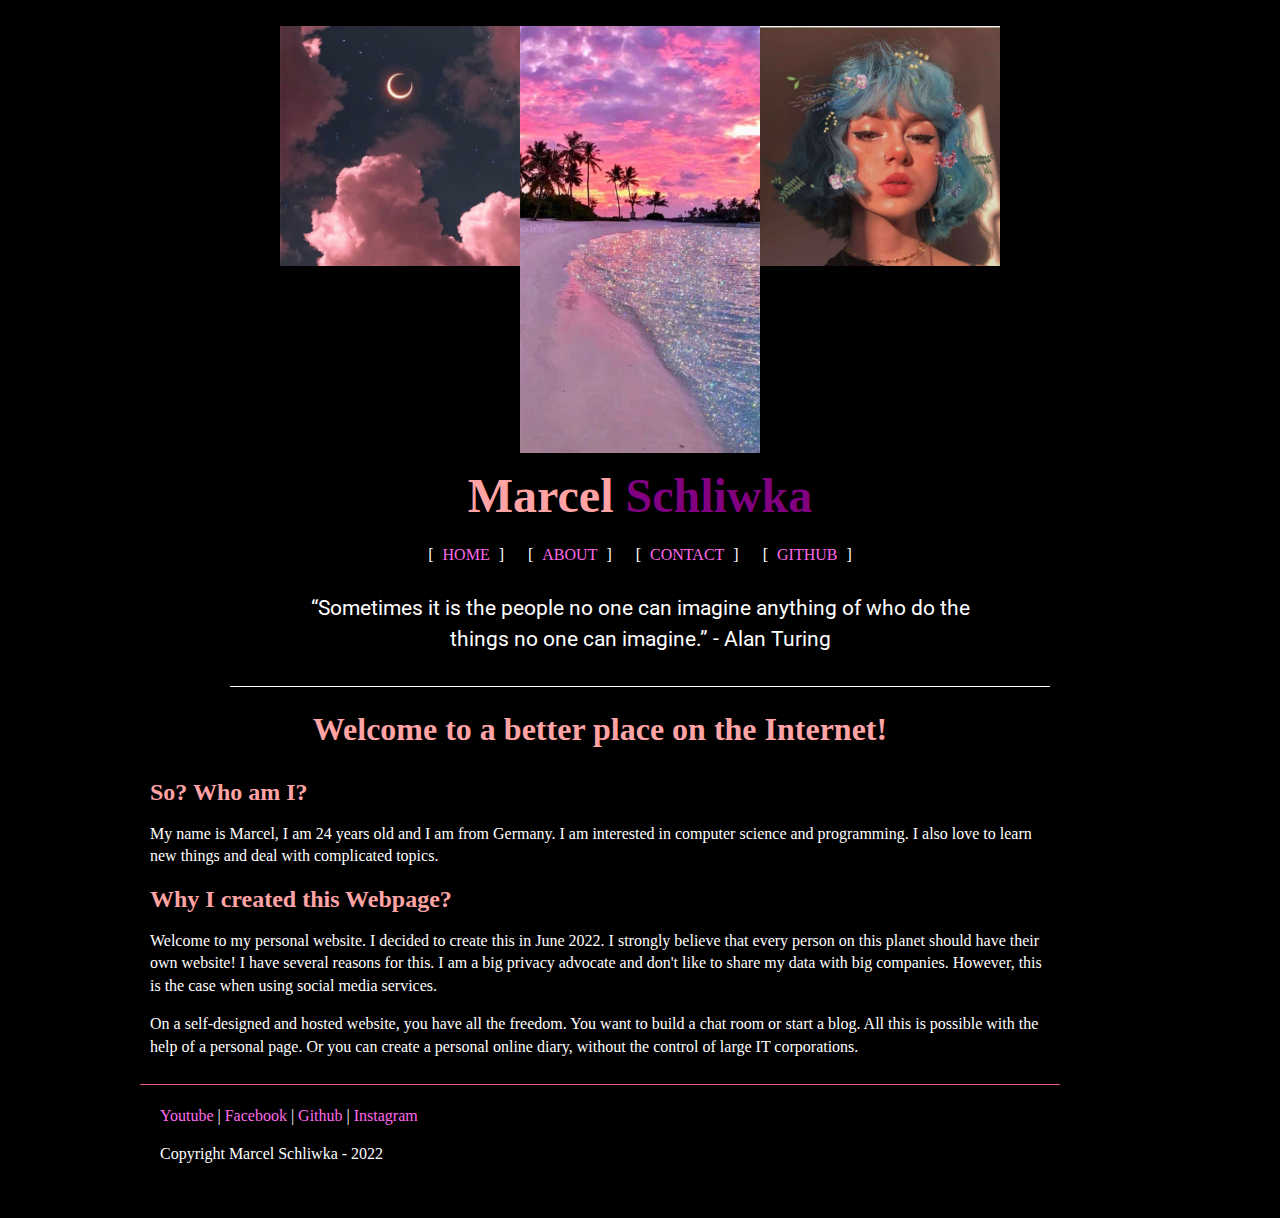
<file: index.html>
<!DOCTYPE html>
<html lang="en">
<head>
    <meta charset="UTF-8">
    <meta http-equiv="X-UA-Compatible" content="IE=edge">
    <meta name="viewport" content="width=device-width, initial-scale=1.0">
    <link rel="stylesheet" href="style.css">
    <title>Marcel Schliwka | Homepage</title>
</head>
<body>
    <header>
        <div id="img-gallery">
            <img src="pics/01.jpg"><img src="pics/02.jpg"><img src="pics/03.jpg">
        </div>
        <h1>Marcel <span>Schliwka</span></h1>
        <nav>
            <span>
                [
                <a href="#">HOME</a>
                ]
            </span>
            <span>
                [
                <a href="#">ABOUT</a>
                ]
            </span>
            <span>
                [
                <a href="#">CONTACT</a>
                ]
            </span>
            <span>
                [
                <a href="#">GITHUB</a>
                ]
            </span>
        </nav>
        <blockquote id="header-quote">“Sometimes it is the people no one can imagine anything of who do the things no one can imagine.” - Alan Turing</blockquote>
    </header>
    
    <main>
        <div class="blog-heading">
            <h1 class="title">Welcome to a better place on the Internet!</h1>
        </div>
        <h2>So? Who am I?</h2>
        <p>My name is Marcel, I am 24 years old and I am from Germany. I am interested in computer science and programming. I also love to learn new things and deal with complicated topics.</p>
        <h2>Why I created this Webpage?</h2>
        <p>Welcome to my personal website. I decided to create this in June 2022. I strongly believe that every person on this planet should have their own website! I have several reasons for this. I am a big privacy advocate and don't like to share my data with big companies. However, this is the case when using social media services.</p>
        <p>On a self-designed and hosted website, you have all the freedom. You want to build a chat room or start a blog. All this is possible with the help of a personal page. Or you can create a personal online diary, without the control of large IT corporations.</p>
    </main>

    <footer>
        <div class="recommended-pages">
            <a>Youtube</a>
            |
            <a>Facebook</a>
            |
            <a>Github</a>
            |
            <a>Instagram</a>
        </div>
        <div class="copyright">
            <p>Copyright Marcel Schliwka - 2022</p>
        </div>
    </footer>
</body>
</html>
</file>
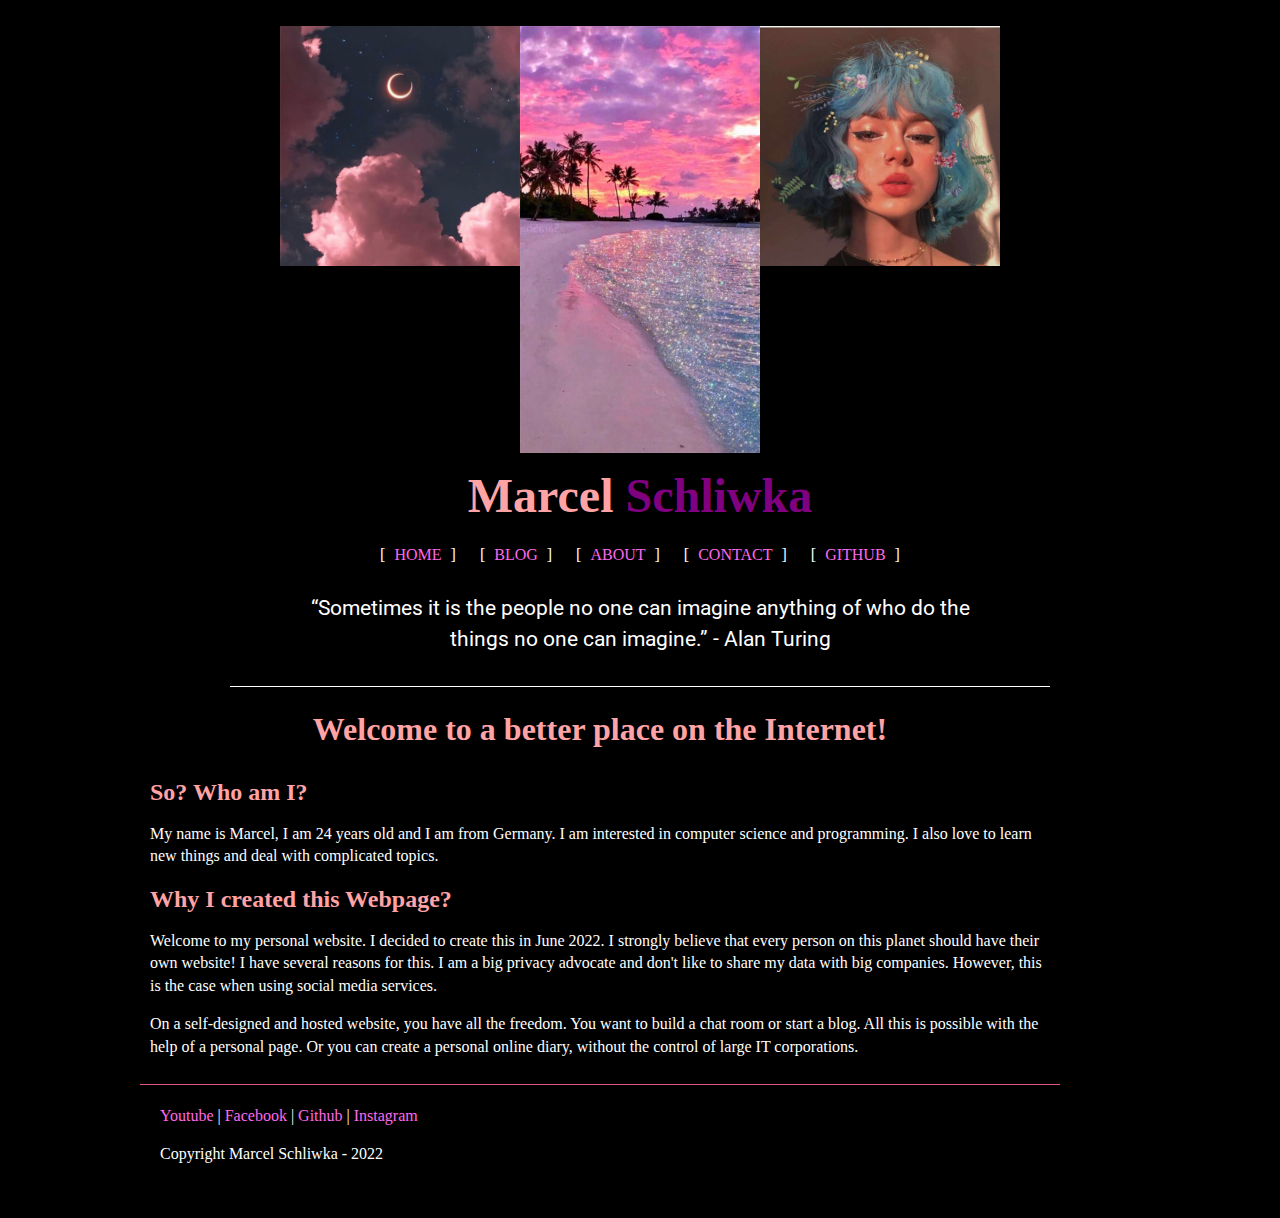
<file: HOMEPAGE/index.html>
<!DOCTYPE html>
<html lang="en">
<head>
    <meta charset="UTF-8">
    <meta http-equiv="X-UA-Compatible" content="IE=edge">
    <meta name="viewport" content="width=device-width, initial-scale=1.0">
    <link rel="stylesheet" href="style.css">
    <title>Marcel Schliwka | Homepage</title>
</head>
<body>
    <header>
        <div id="img-gallery">
            <img src="pics/01.jpg"><img src="pics/02.jpg"><img src="pics/03.jpg">
        </div>
        <h1>Marcel <span>Schliwka</span></h1>
        <nav>
            <span>
                [
                <a href="index.html">HOME</a>
                ]
            </span>
            <span>
                [
                <a href="blog.html">BLOG</a>
                ]
            </span>
            <span>
                [
                <a href="about.html">ABOUT</a>
                ]
            </span>
            <span>
                [
                <a href="#">CONTACT</a>
                ]
            </span>
            <span>
                [
                <a href="#">GITHUB</a>
                ]
            </span>
        </nav>
        <blockquote id="header-quote">“Sometimes it is the people no one can imagine anything of who do the things no one can imagine.” - Alan Turing</blockquote>
    </header>
    
    <main>
        <div class="blog-heading">
            <h1 class="title">Welcome to a better place on the Internet!</h1>
        </div>
        <h2>So? Who am I?</h2>
        <p>My name is Marcel, I am 24 years old and I am from Germany. I am interested in computer science and programming. I also love to learn new things and deal with complicated topics.</p>
        <h2>Why I created this Webpage?</h2>
        <p>Welcome to my personal website. I decided to create this in June 2022. I strongly believe that every person on this planet should have their own website! I have several reasons for this. I am a big privacy advocate and don't like to share my data with big companies. However, this is the case when using social media services.</p>
        <p>On a self-designed and hosted website, you have all the freedom. You want to build a chat room or start a blog. All this is possible with the help of a personal page. Or you can create a personal online diary, without the control of large IT corporations.</p>
    </main>

    <footer>
        <div class="recommended-pages">
            <a>Youtube</a>
            |
            <a>Facebook</a>
            |
            <a>Github</a>
            |
            <a>Instagram</a>
        </div>
        <div class="copyright">
            <p>Copyright Marcel Schliwka - 2022</p>
        </div>
    </footer>
</body>
</html>
</file>
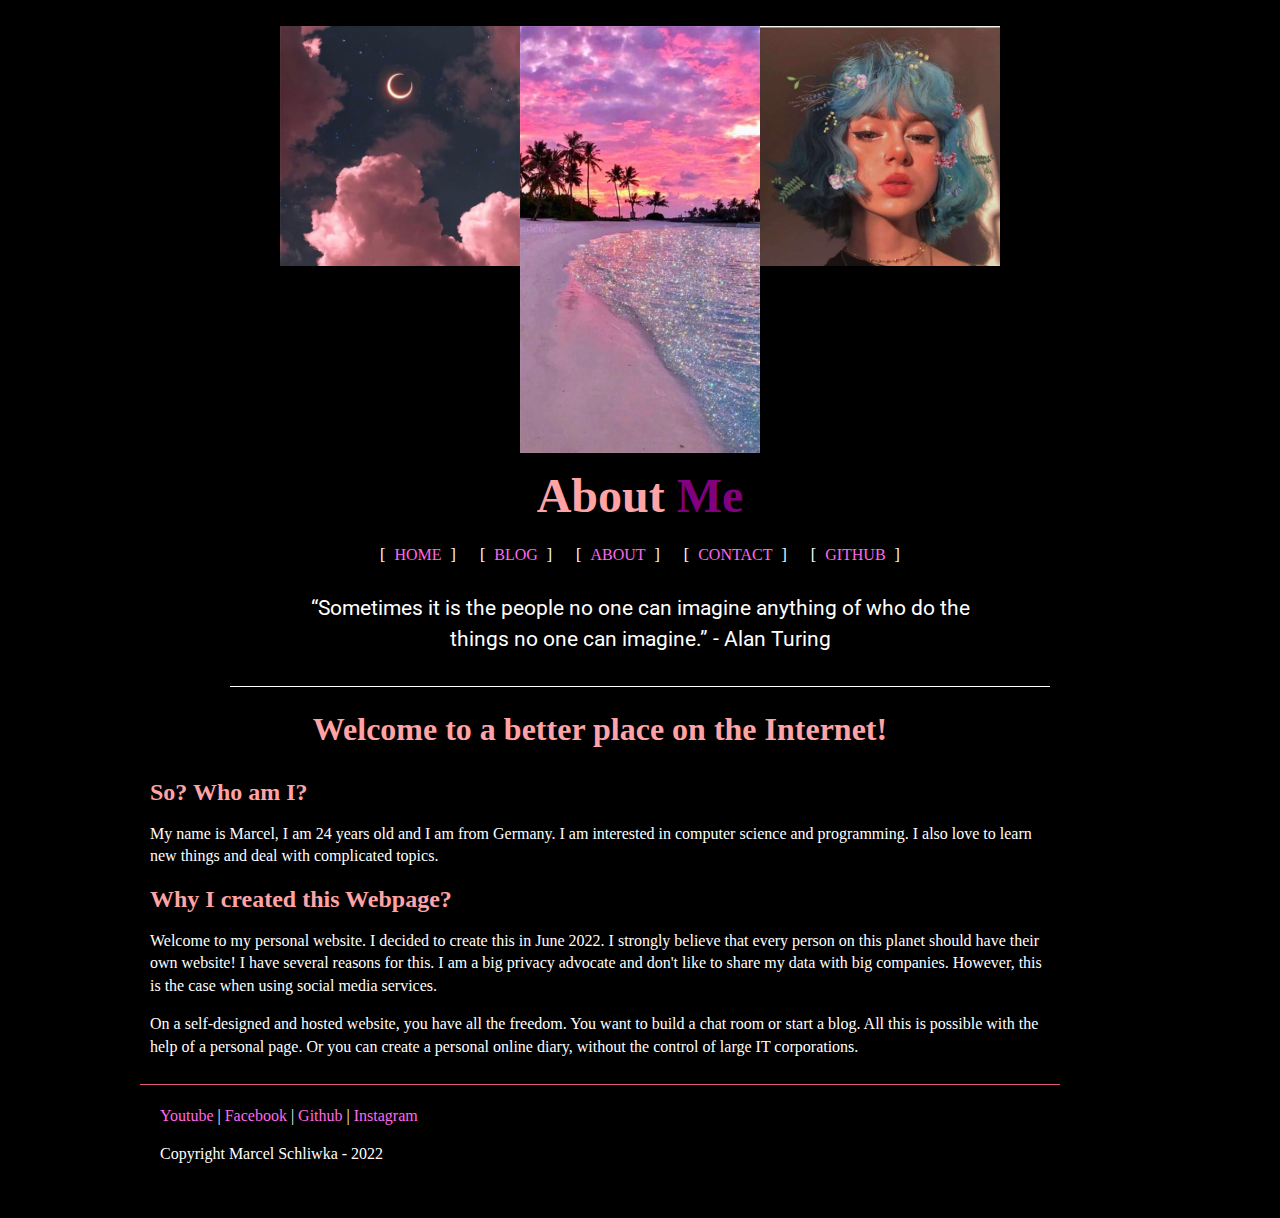
<file: HOMEPAGE/about.html>
<!DOCTYPE html>
<html lang="en">
<head>
    <meta charset="UTF-8">
    <meta http-equiv="X-UA-Compatible" content="IE=edge">
    <meta name="viewport" content="width=device-width, initial-scale=1.0">
    <link rel="stylesheet" href="style.css">
    <title>Marcel Schliwka | Homepage</title>
</head>
<body>
    <header>
        <div id="img-gallery">
            <img src="pics/01.jpg"><img src="pics/02.jpg"><img src="pics/03.jpg">
        </div>
        <h1>About <span>Me</span></h1>
        <nav>
            <span>
                [
                <a href="index.html">HOME</a>
                ]
            </span>
            <span>
                [
                <a href="blog.html">BLOG</a>
                ]
            </span>
            <span>
                [
                <a href="#">ABOUT</a>
                ]
            </span>
            <span>
                [
                <a href="#">CONTACT</a>
                ]
            </span>
            <span>
                [
                <a href="#">GITHUB</a>
                ]
            </span>
        </nav>
        <blockquote id="header-quote">“Sometimes it is the people no one can imagine anything of who do the things no one can imagine.” - Alan Turing</blockquote>
    </header>
    
    <main>
        <div class="blog-heading">
            <h1 class="title">Welcome to a better place on the Internet!</h1>
        </div>
        <h2>So? Who am I?</h2>
        <p>My name is Marcel, I am 24 years old and I am from Germany. I am interested in computer science and programming. I also love to learn new things and deal with complicated topics.</p>
        <h2>Why I created this Webpage?</h2>
        <p>Welcome to my personal website. I decided to create this in June 2022. I strongly believe that every person on this planet should have their own website! I have several reasons for this. I am a big privacy advocate and don't like to share my data with big companies. However, this is the case when using social media services.</p>
        <p>On a self-designed and hosted website, you have all the freedom. You want to build a chat room or start a blog. All this is possible with the help of a personal page. Or you can create a personal online diary, without the control of large IT corporations.</p>
    </main>

    <footer>
        <div class="recommended-pages">
            <a>Youtube</a>
            |
            <a>Facebook</a>
            |
            <a>Github</a>
            |
            <a>Instagram</a>
        </div>
        <div class="copyright">
            <p>Copyright Marcel Schliwka - 2022</p>
        </div>
    </footer>
</body>
</html>
</file>
<file: style.css>
@import url('https://fonts.googleapis.com/css2?family=Roboto:ital,wght@0,100;1,500&display=swap');

:root {
    --fg-color: #ffffff;
    --bg-color: #000;
    --color00: #E1578A;
    --color01: #FF69EB;
    --color02: #FF86C8;
    --color03: #FFA3A5;
    --color04: #FFBF81;
    --color05: #FFDC5E;
    --color06: #FDFF8F;
}

body{
    padding: 1em;
    max-width: 2000px;
    margin: auto;
    font-family: 'Lora', serif;
    line-height: 1.4em;
    color: var(--fg-color);
    background-color: var(--bg-color);
}
/** Elements **/

a{
    text-decoration: none;
    color: var(--color01);
}

a:hover{
    text-decoration: underline;
    color: var(--color02);
}

#header-quote{
    font-family: 'Roboto', cursive;
    line-height: 1.5em;
    font-size: 130%;
}

blockquote span{
    margin-left: 20%;
}


h1,h2,h3,h4,h5,h6{
    font-family: 'Chonburi', cursive;
    color: var(--color03);
}


/** Header **/
header{
    max-width: 800px;
    float:right;
    padding: 10px;
}

header h1{
    font-size: 300%;
    font-family: 'Chonburi', cursive;
}

header h1 span{
    color: purple;
}

/** Image Gallery **/
#img-gallery img{
    max-width: 240px;
    vertical-align: top;
}


/** Nav Bar **/
nav{
    padding: 5px;
    margin: 10px;
}

nav a{
    margin: 5px;
}

nav span{
    margin: 10px;
}

/** main section **/
main{
    padding: 10px;
    max-width: 900px;
    border-bottom: 1px solid var(--color00);
}

main img{
	display: block;
	margin: 0 auto;
    max-width: 700px;
}

.blog-heading{
    text-align: center;
    margin-bottom: 40px;
}

/** List Blog Page **/

#blog-list{
	padding: 10px;
	margin: 10px;
}

#blog-summary{
	padding: 10px;
}
#blog-summary h3{
	border-bottom: 1px solid white;
	margin-bottom: 2px;
	padding: 5px;
}


.subtitle{
	font-style: italic;
}

#cont-read{
	color: var(--color05);
}


/** Footer **/
footer{
    padding: 20px;
}


/** First Media Query **/
@media only screen and (max-width: 1700px) {
    body{
	max-width: 1000px;
	margin: auto;
    }
    header{
	border-bottom: 1px solid var(--fg-color);
	margin: auto;
	float: none;
	text-align: center;
    }
}


/** Second Media Query **/
@media only screen and (max-width: 600px) {
    body{
	padding: 0.5em;
	font-size: 85%;
    }
    header h1{
	font-size: 180%;
    }
    h1{
	font-size: 140%;
    }
    #img-gallery img{
	max-width: 90px;
    }
    main img{
	max-width: 250px;
    }
}
</file>
<file: HOMEPAGE/style.css>
@import url('https://fonts.googleapis.com/css2?family=Roboto:ital,wght@0,100;1,500&display=swap');

:root {
    --fg-color: #ffffff;
    --bg-color: #000;
    --color00: #E1578A;
    --color01: #FF69EB;
    --color02: #FF86C8;
    --color03: #FFA3A5;
    --color04: #FFBF81;
    --color05: #FFDC5E;
    --color06: #FDFF8F;
}

body{
    padding: 1em;
    max-width: 2000px;
    margin: auto;
    font-family: 'Lora', serif;
    line-height: 1.4em;
    color: var(--fg-color);
    background-color: var(--bg-color);
}
/** Elements **/

a{
    text-decoration: none;
    color: var(--color01);
}

a:hover{
    text-decoration: underline;
    color: var(--color02);
}

#header-quote{
    font-family: 'Roboto', cursive;
    line-height: 1.5em;
    font-size: 130%;
}

blockquote span{
    margin-left: 20%;
}


h1,h2,h3,h4,h5,h6{
    font-family: 'Chonburi', cursive;
    color: var(--color03);
}


/** Header **/
header{
    max-width: 800px;
    float:right;
    padding: 10px;
}

header h1{
    font-size: 300%;
    font-family: 'Chonburi', cursive;
}

header h1 span{
    color: purple;
}

/** Image Gallery **/
#img-gallery img{
    max-width: 240px;
    vertical-align: top;
}


/** Nav Bar **/
nav{
    padding: 5px;
    margin: 10px;
}

nav a{
    margin: 5px;
}

nav span{
    margin: 10px;
}

/** main section **/
main{
    padding: 10px;
    max-width: 900px;
    border-bottom: 1px solid var(--color00);
}

main img{
	display: block;
	margin: 0 auto;
    max-width: 700px;
}

.blog-heading{
    text-align: center;
    margin-bottom: 40px;
}

/** List Blog Page **/

#blog-list{
	padding: 10px;
	margin: 10px;
}

#blog-summary{
	padding: 10px;
}
#blog-summary h3{
	border-bottom: 1px solid white;
	margin-bottom: 2px;
	padding: 5px;
}


.subtitle{
	font-style: italic;
}

#cont-read{
	color: var(--color05);
}


/** Footer **/
footer{
    padding: 20px;
}


/** First Media Query **/
@media only screen and (max-width: 1700px) {
    body{
	max-width: 1000px;
	margin: auto;
    }
    header{
	border-bottom: 1px solid var(--fg-color);
	margin: auto;
	float: none;
	text-align: center;
    }
}


/** Second Media Query **/
@media only screen and (max-width: 600px) {
    body{
	padding: 0.5em;
	font-size: 85%;
    }
    header h1{
	font-size: 180%;
    }
    h1{
	font-size: 140%;
    }
    #img-gallery img{
	max-width: 90px;
    }
    main img{
	max-width: 250px;
    }
}
</file>
